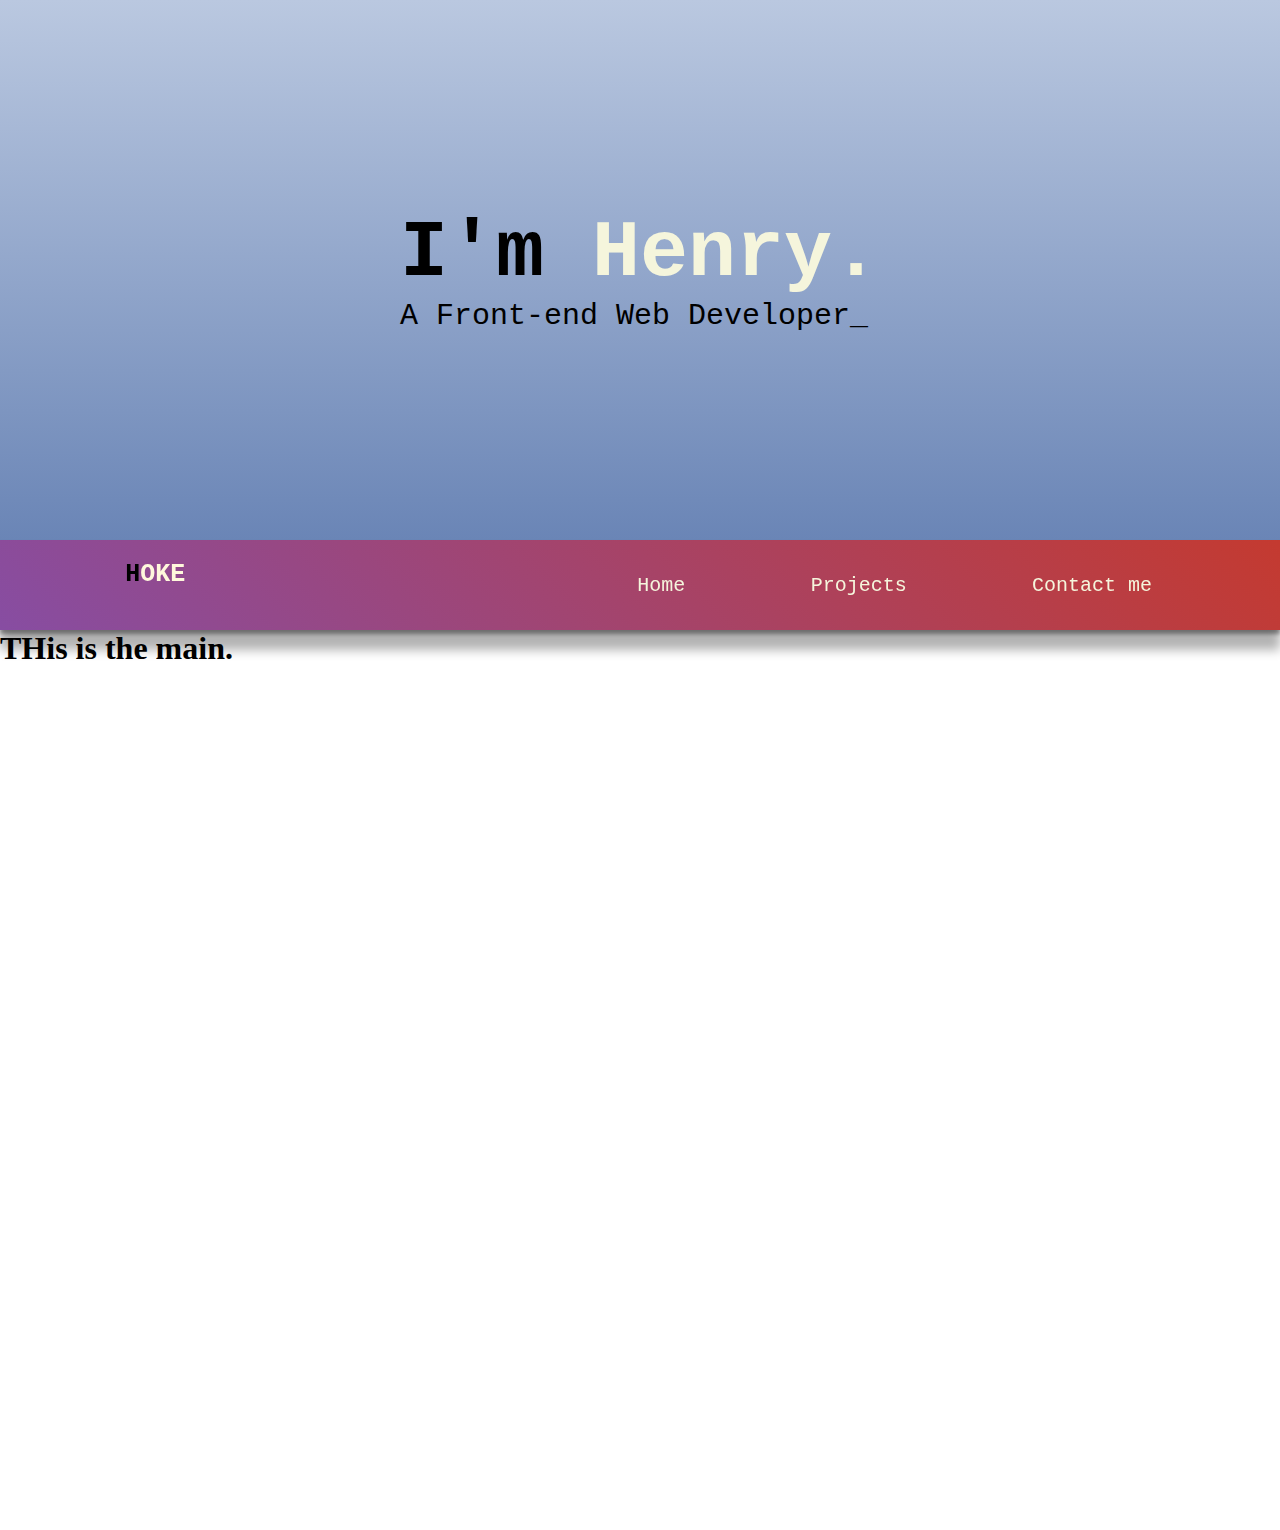
<file: index.html>
<!DOCTYPE html>
<html lang="en">
  <head>
    <meta charset="UTF-8" />
    <meta name="viewport" content="width=device-width, initial-scale=1.0" />
    <title>Portfolio</title>
    <link rel="stylesheet" href="style.css" />
  </head>
  <body>
    <section class="welcome-screen">
      <div>
        <h1 class="welcome-name">I'm <span class="henry">Henry.</span></h1>
        <p class="welcome-title">A Front-end Web Developer_</p>
      </div>
    </section>
    <nav>
      <div class="logo" id="logo">H<span id="oke">OKE</span></div>
      <ul>
        <li><a href="index.html">Home</a></li>
        <li><a href="projects.html">Projects</a></li>
        <li><a href="contact.html">Contact me</a></li>
      </ul>
    </nav>
    <main class="main-section">
      <div>
        <h1>THis is the main.</h1>
      </div>
      <section></section>
    </main>
  </body>
</html>
</file>
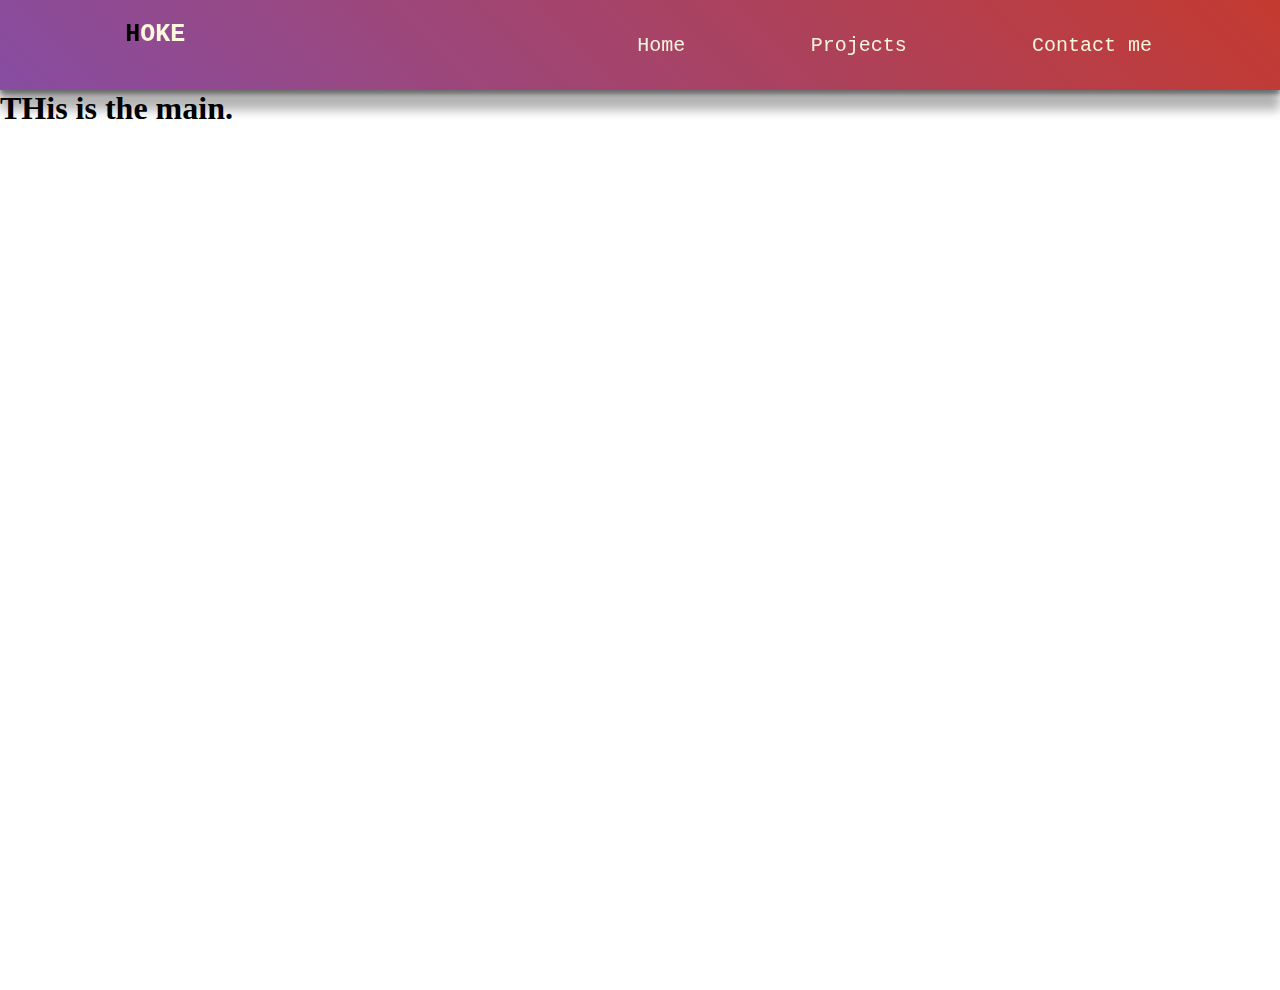
<file: contact.html>
<!DOCTYPE html>
<html lang="en">
  <head>
    <meta charset="UTF-8" />
    <meta name="viewport" content="width=device-width, initial-scale=1.0" />
    <title>Portfolio</title>
    <link rel="stylesheet" href="style.css" />
  </head>

  <body>
    <nav>
      <div class="logo">H<span id="oke">OKE</span></div>
      <ul>
        <li><a href="index.html">Home</a></li>
        <li><a href="projects.html">Projects</a></li>
        <li><a href="contact.html">Contact me</a></li>
      </ul>
    </nav>
    <main class="main-section">
      <div>
        <h1>THis is the main.</h1>
      </div>
      <section></section>
    </main>
  </body>
</html>
</file>
<file: style.css>
* {
  margin: 0px;
  padding: 0px;
  box-sizing: border-box;
}
@font-face {
  font-family: "MyWebFont";
  src: url("WebFont.eot");
  src: url("WebFont.eot?iefix") format("eot"),
    url("WebFont.woff") format("woff"), url("WebFont.ttf") format("truetype"),
    url("WebFont.svg#webfont") format("svg");
}
body {
  height: 100vh;
}
a {
  text-decoration: none;
  color: beige;
}
.welcome-screen {
  min-height: 60vh;
  width: 100%;
  background-color: aqua;
  display: flex;
  justify-content: center;
  align-items: center;
  background-image: linear-gradient(to top, #6a85b6 0%, #bac8e0 100%);
  background-size: cover;
}

.welcome-name {
  font-family: monospace;
  font-weight: 900;
  font-size: 80px;
}

.welcome-title {
  font-size: 30px;
  font-family: monospace;
}

.henry {
  color: beige;
  font-family: monospace;
}

nav {
  height: 10vh;
  width: 100%;
  background-image: linear-gradient(45deg, #874da2 0%, #c43a30 100%);
  display: flex;
  justify-content: space-evenly;
  position: sticky;
  top: 0;
  left: 0;
  z-index: 2;
  box-shadow: 0 20px 10px 0 rgba(0, 0, 0, 0.3), 0 4px 4px 0 rgba(0, 0, 0, 0.39);
}
ul {
  display: flex;
  width: 50%;
  justify-content: space-around;
  align-items: center;
  list-style: none;
  font-family: monospace;
  font-size: 20px;
}
.logo {
  margin-top: 20px;
  margin-left: 60px;
  width: 30%;
  justify-content: space-around;
  align-items: center;
  list-style: none;
  font-family: monospace;
  font-size: 25px;
  font-weight: 800;
}

#logo {
  font-weight: 900;
}

#oke {
  color: cornsilk;
}
.main-section {
  height: 100vh;
}
</file>
